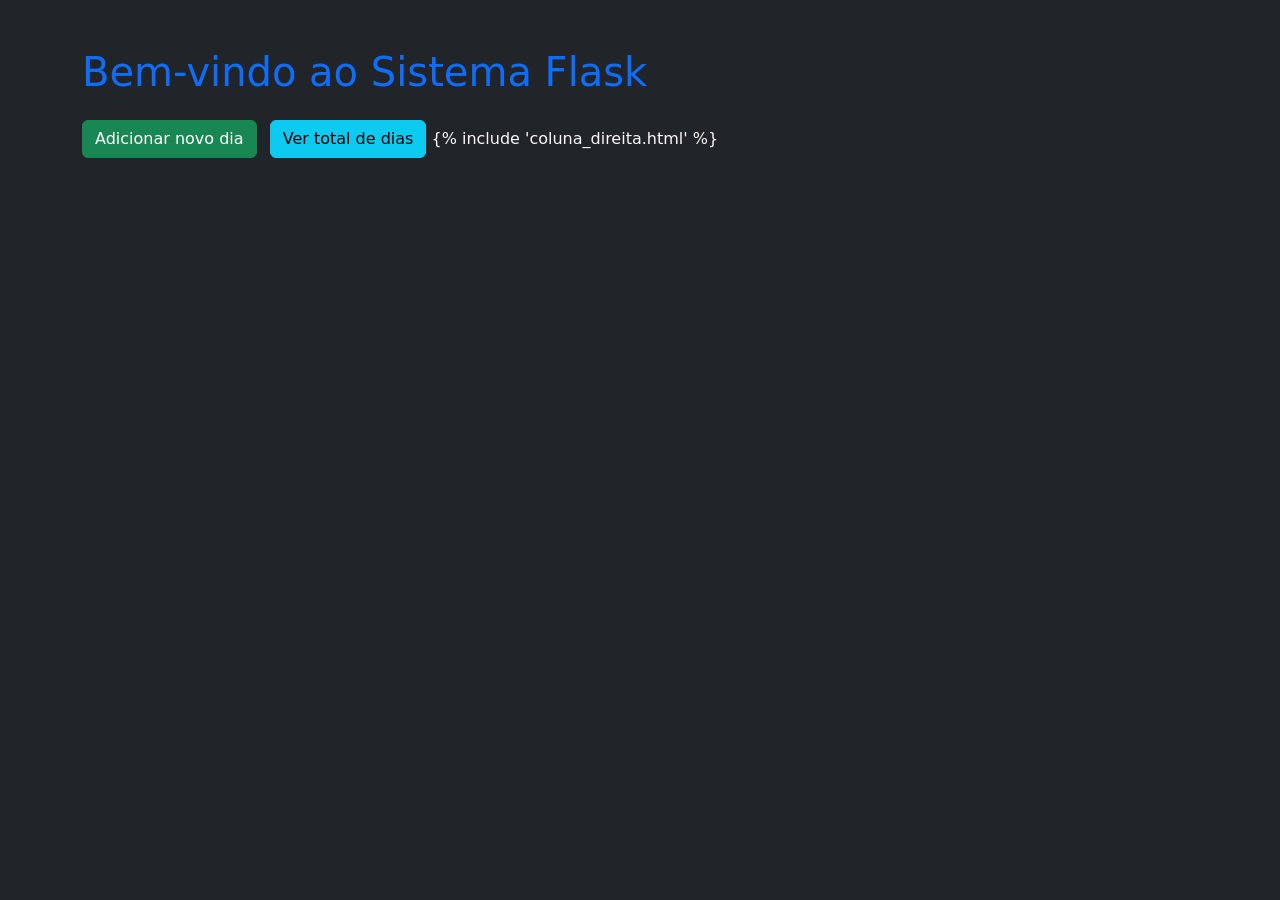
<file: templates/adicionar.html>
<!DOCTYPE html>
<html lang="pt-br">
<head>
    <meta charset="UTF-8">
    <title>Controle de Dias Trabalhados</title>
    <!-- Bootstrap CSS -->
    <link href="https://cdn.jsdelivr.net/npm/bootstrap@5.3.3/dist/css/bootstrap.min.css" rel="stylesheet">
</head>
<body class="bg-dark text-light">
    <div class="container mt-5">
        <h1 class="mb-4 text-primary">Bem-vindo ao Sistema Flask</h1>

        <!-- Links para outras páginas -->
        <a href="/adicionar" class="btn btn-success me-2">Adicionar novo dia</a>
        <a href="/total" class="btn btn-info">Ver total de dias</a>

        <!-- Aqui você pode incluir suas colunas e tabelas de registros -->
        <!-- Por exemplo, a coluna direita que você já tinha -->
        {% include 'coluna_direita.html' %}

    </div>

    <!-- Bootstrap JS -->
    <script src="https://cdn.jsdelivr.net/npm/bootstrap@5.3.3/dist/js/bootstrap.bundle.min.js"></script>
</body>
</html>
</file>
